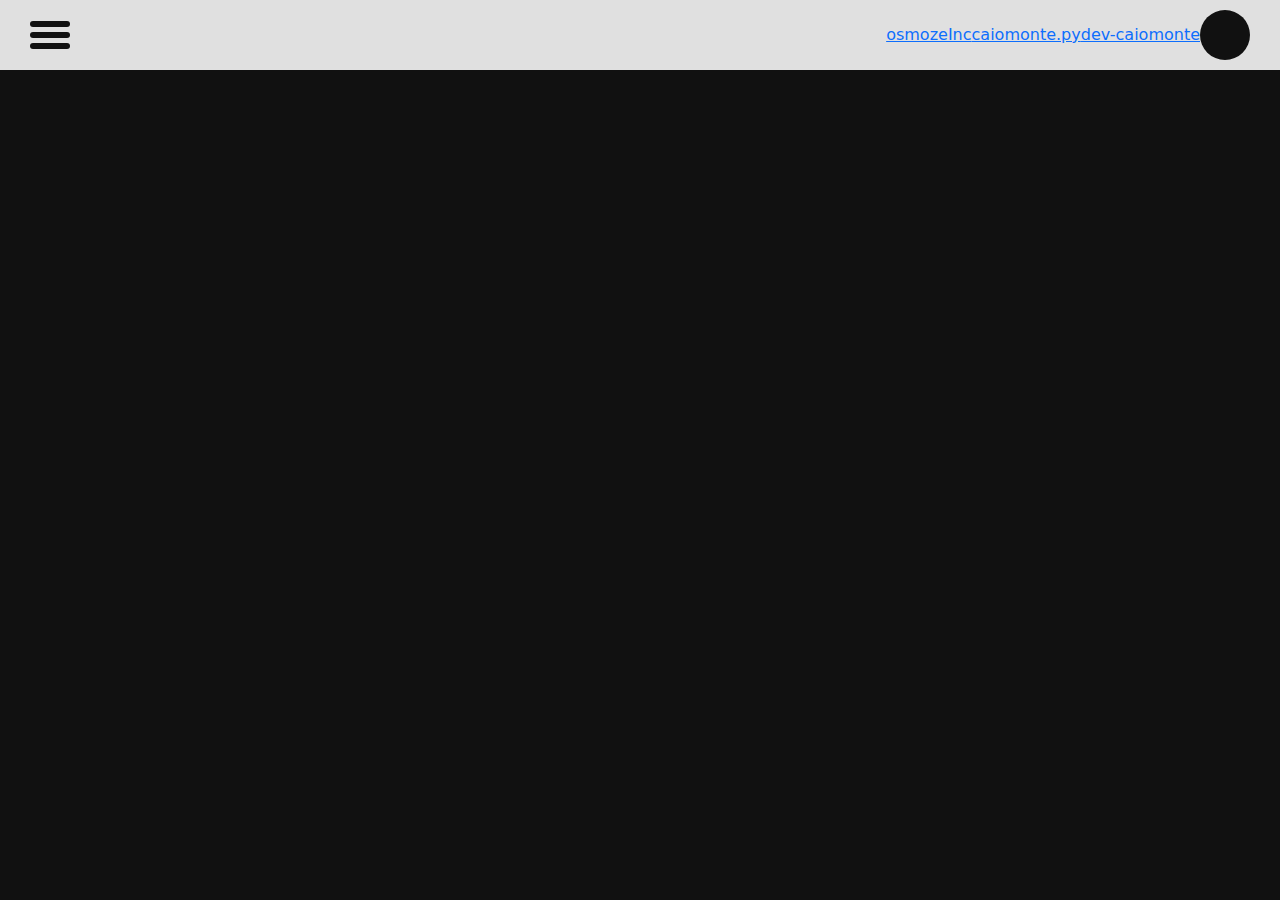
<file: index.html>
<!DOCTYPE html>
<html lang="en">
<head>
    <meta charset="UTF-8">
    <meta name="viewport" content="width=device-width, initial-scale=1.0">
    <title>Document</title>
</head>

<!-- JavaScript -->

<script src="https://cdn.jsdelivr.net/npm/bootstrap@5.3.3/dist/js/bootstrap.bundle.min.js" integrity="sha384-YvpcrYf0tY3lHB60NNkmXc5s9fDVZLESaAA55NDzOxhy9GkcIdslK1eN7N6jIeHz" crossorigin="anonymous"></script>

<script src="./portifolio/my.js" type="module"></script>

<!-- HTML -->
<body style="background-color: #111; overflow-x: hidden; display: block;">

    <div class="home-bar"> <!-- barra de navegação -->

        <div class="col home-bar-left-side"> <!-- barras de conteudos da página -->
            <input type="checkbox" id="checkbox-bars">
                <label class="home-bar-bars-toggle" for="checkbox-bars">
                    <div id="bar-1" class="home-bar-bars"></div>
                    <div id="bar-2" class="home-bar-bars"></div>
                    <div id="bar-3" class="home-bar-bars"></div>
                </label>
            </input>
                <a id="option-1" class="home-bar-bars-options" href="#linguagens">Linguagens</a>
                <a id="option-2" class="home-bar-bars-options" href="#portifolio">Portifólio</a>
                <a id="option-3" class="home-bar-bars-options" href="#formacao">Formação</a>
        </div>

        <div class="col home-bar-middle-center">

        </div>

        
        <div class="col home-bar-right-side"> <!-- barra de contatos -->

            <a id="contact-1" class="home-bar-contacts" href="https://github.com/osmozeInc" target="_blank">
                osmozeInc
                <i class="fa-brands fa-github fa-xl contact-content"></i>
            </a>
            <a id="contact-2" class="home-bar-contacts" href="https://www.instagram.com/caiomonte.py/" target="_blank">
                caiomonte.py
                <i class="fa-brands fa-instagram fa-xl contact-content"></i>
            </a>
            <a id="contact-3" class="home-bar-contacts" href="https://www.linkedin.com/in/dev-caiomonte/" target="_blank">
                dev-caiomonte
                <i class="fa-brands fa-linkedin fa-xl contact-content"></i>
            </a>

            <input type="checkbox" id="checkbox-contact">
                <label class="home-bar-profile-toggle" for="checkbox-contact">
                    <div class="home-bar-circle-profile">

                        <i id="animation-opacity-icon-1" class="fa-solid fa-code fa-xl home-bar-icon"></i>
                        <i id="animation-opacity-icon-2" class="fa-brands fa-instagram fa-xl home-bar-icon"></i>

                        <i id="icon-not-animated" class="fa-solid fa-user fa-xl home-bar-icon"></i>
                    </div>
                </label>
            </input>
        </div>
    </div>    

<div class="home-page">


    <br><br><br><br><br><br><br>
    <div class="home-layout-container">
        <div class=""></div>
        
    </div>
    
    
    
    
    
</div>



</body>

<link rel="stylesheet" href="./portifolio/style.css">
<link href="https://cdn.jsdelivr.net/npm/bootstrap@5.3.3/dist/css/bootstrap.min.css" rel="stylesheet" integrity="sha384-QWTKZyjpPEjISv5WaRU9OFeRpok6YctnYmDr5pNlyT2bRjXh0JMhjY6hW+ALEwIH" crossorigin="anonymous">
<link rel="stylesheet" href="https://cdnjs.cloudflare.com/ajax/libs/font-awesome/6.7.1/css/all.min.css" integrity="sha512-5Hs3dF2AEPkpNAR7UiOHba+lRSJNeM2ECkwxUIxC1Q/FLycGTbNapWXB4tP889k5T5Ju8fs4b1P5z/iB4nMfSQ==" crossorigin="anonymous" referrerpolicy="no-referrer" />

</html>
</file>
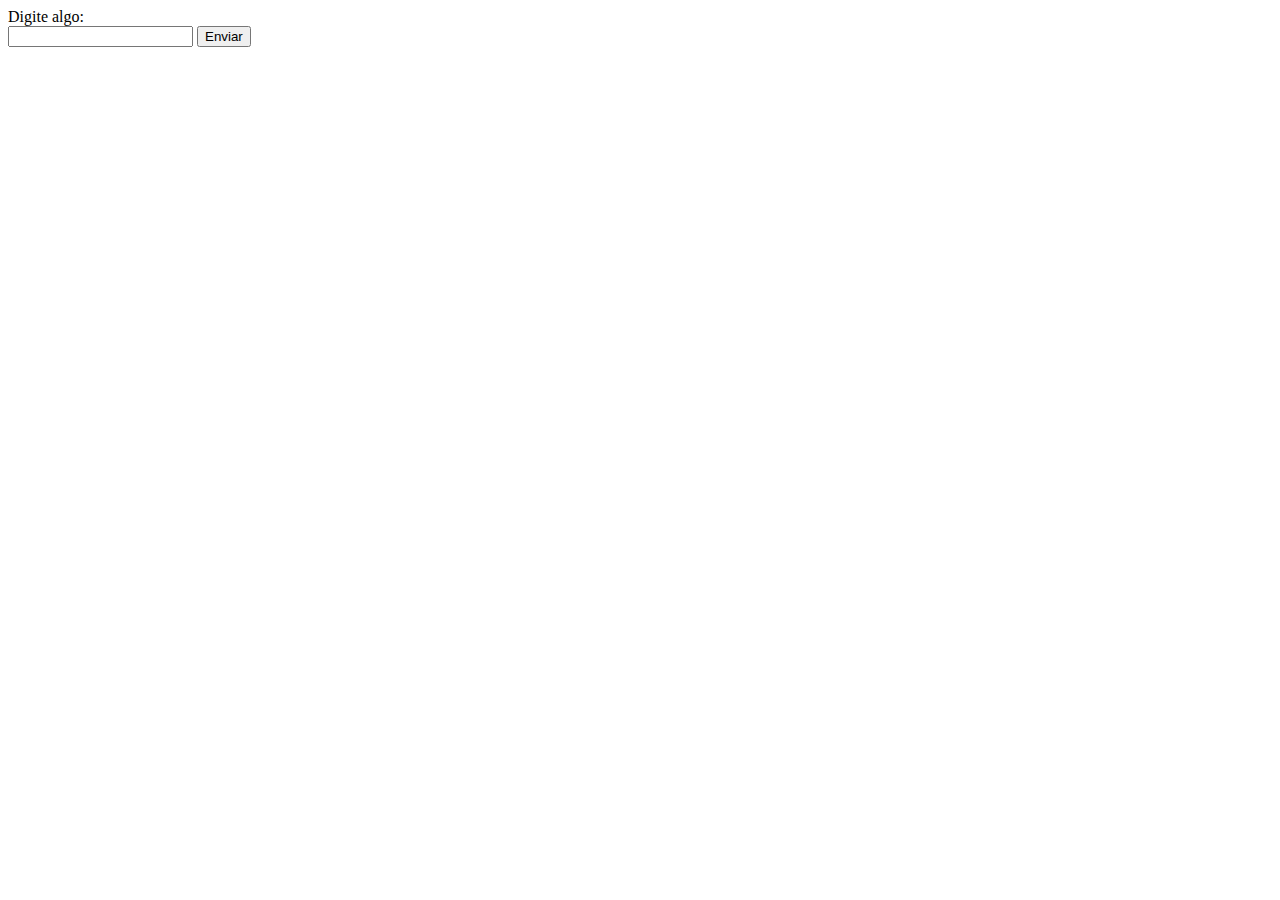
<file: PHP/aula_3/aula_3.html>
<!DOCTYPE html>
<html lang="pt-br">
<head>
    <meta charset="UTF-8">
    <meta name="viewport" content="width=device-width, initial-scale=1.0">
    <title>get</title>
</head>
<body>
    <form action="cad.php" method="get">
        <label for="entrada">Digite algo: <br></label>
        <input type="text" name="entrada">
        <input type="submit" value="Enviar">
    </form>
</body>
</html>
</file>
<file: portifolio/style.css>
html, body{
    height: 100%;
    width: 100%;
}


    /* BARRA DE NAVEGAÇÃO */

.home-bar{
    background-color: #e0e0e0;
    height: 70px;
    width: 100%;
    display: flex;
    
    .home-bar-left-side{
        display: flex;
        justify-content: start;
        align-items: center;
        height: 100%;
        margin-left: 30px;

        .home-bar-bars-toggle{
            width: 40px;
            height: 40px;
            background-color: #e0e0e0;
            display: flex;
            flex-direction: column;
            gap: 5px;
            justify-content: center;
            align-items: center;
            
            .home-bar-bars{
                background-color: #111;
                width: 40px;
                height: 6px;
                border-radius: 5px;
                transition-duration: .5s;
            }
        }

        .home-bar-bars-options{
            display: flex;
            position: absolute;
            justify-content: center;
            align-items: center;
            height: 50px;
            width: 180px;
            background-color: #e0e0e0;
            color: #111;
            text-decoration: none;
            font-size: larger;
            opacity: 0;
            border-radius: 50px;
            margin-left: 100px;
            margin-bottom: -20px;
        }
        
        .home-bar-bars-options:hover{
            background-color: #111;
            color: #e0e0e0;
        }

        #checkbox-bars{
            display: none;
        }

        #checkbox-bars:checked + .home-bar-bars-toggle #bar-1{
            transform: Translate(1px, -9px) rotate(45deg) scaleX(1.35);
            transition-duration: .5s;
            transform-origin: left;
        }
        
        #checkbox-bars:checked + .home-bar-bars-toggle #bar-2{
            transform: rotate(180deg);
            transition-duration: .8s;
            opacity: 0;
        }
        
        #checkbox-bars:checked + .home-bar-bars-toggle #bar-3{
            transform: Translate(2px, -13px) rotate(-45deg) scaleX(1.35);
            transition-duration: .5s;
            transform-origin: bottom;
        }
        
    }
    
    .home-bar-middle-side{
        display: flex;
        justify-content: center;
        align-items: center;
        margin-top: 10px;
        height: 50px;
        overflow: hidden;
            
        .home-bar-title-page{
            text-align: center;
            color: #111;
            font-size: 22px;
            font-weight: 500;
            margin-top: 105px;
            letter-spacing: 3px;
            line-height: 2;
        }
    }
    
    .home-bar-right-side{
        display: flex;
        justify-content: end;
        align-items: center;
        height: 100%;
        margin-right: 30px;

        .home-bar-circle-profile{
            width: 50px;
            height: 50px;
            border-radius: 50%;
            background-color: #111;
            display: flex;
            justify-content: center;
            align-items: center;
        }
        
        .home-bar-icon{
            color: #e0e0e0;
            position: absolute;
            opacity: 0;
        }

        #checkbox-contact{
            display: none;
        }
    }
}


    /* BARRA DE CONTATOS */

.home-contacts-container{
    display: flex;
    align-items: end;
    justify-content: space-evenly;
    position: absolute;
    flex-direction: column;
    width: 280px;
    height: 275px;
    overflow: hidden;

    .home-bar-contacts{
        display: flex;
        align-items: center;
        justify-content: end;
        height: 50px;
        width: 200px;
        border-radius: 50px;
        margin-right: -200px;
        color: #111;
        background-color: #e0e0e0;
        font-size: larger;
        text-decoration: none;
        
        .contact-content{
            margin-left: 10px;
            margin-right: 20px;
        }
    }

    .home-bar-contacts:hover{
        background-color: #111;
        color: #e0e0e0;
    }
}


    /* PÁGINA INICIAL */

.home-page{
    display: block;
    
    .home-layout-container{
        display: flex;
        align-items: center;
        justify-content: center;
        flex-direction: column;
        margin-top: 70px;
        
        .home-layout-container-text{
            display: flex;
            align-items: center;
            flex-direction: column;
            
            .text-1{
                color: #eee;
                font-size: 18px;
                letter-spacing: 10px;
                margin-bottom: -5px;
                font-family: 'Gill Sans', 'Gill Sans MT', Calibri, 'Trebuchet MS', sans-serif;
                transition-duration: 1.5s;
            }
            
            .text-2{
                background-image: linear-gradient(to right, #e0e0e0, #555 );
                background-clip: text;
                color: transparent;
                font-size: 50px;
                margin-bottom: 0px;
                font-weight: 600;
                font-family: Georgia, 'Times New Roman', Times, serif;
            }
            
            .text-3 {
                color: #e0e0e0;
                font-size: 25px;
                margin-bottom: 40px;
                font-family: Georgia, 'Times New Roman', Times, serif;
            }
            
            .text-4{
                background-image: linear-gradient(to right, #e0e0e0, #777 );
                color: #111;
                font-family: 'Gill Sans', 'Gill Sans MT', Calibri, 'Trebuchet MS', sans-serif;
                text-decoration: none;
                padding: 5px;
                border-radius: 30px;
            }
            
            .text-4:hover{
                transform: scale(1.1);
                transition-duration: .6s;
            }
        }
    }
}



/* TALK PAGE */

.talk-page{
    display: block;
    
    .main-container{
        display: flex;
        align-items: center;
        justify-content: space-evenly;
        width: 80%;
        margin-left: 10%;
        margin-top: 80px;
        flex-wrap: wrap;
    }

    a{
        color: #e0e0e0;
    }
}
    
.conect-container{
    display: flex;
    align-items: center;
    justify-content: center;
    flex-direction: column;
    min-width: 70%;

    .conect-type{
        display: flex;
        align-items: center;
        justify-content: space-between;
        width: 90%;
        padding: 0px;

        a{
            font-size: large;
            font-weight: 400;
            cursor: pointer;
        }
    }
        
    .selection-bar{
        display: flex;
        align-items: center;
        width: 90%;
        height: 10px;
        margin-top: 10px;
        border-radius: 20px;
        background-color: #e0e0e0;

        .selection-type-bar{
            width: 80px;
            height: 13px;
            border-radius: 20px;
            background-color: limegreen;
            transition-duration: .8s;
        }
    }

    .log-in{
        display: flex;
        flex-direction: column;
        align-items: center;
        justify-content: center;
        margin-top: 25px;
        width: 90%;
        
        input{
            width: 100%;
            height: 40px;
            padding: 10px;
            margin-bottom: 20px;
            background-color: #e0e0e0;
            border-radius: 10px;
            font-weight: 600;
        }

        a{
            width: 100%;
            text-decoration: none;
        }
    }

    .sign-in{
        display: flex;
        flex-direction: column;
        align-items: center;
        justify-content: center;
        margin-top: 25px;
        width: 90%;

        input{
            width: 100%;
            height: 40px;
            padding: 10px;
            margin-bottom: 20px;
            background-color: #e0e0e0;
            border-radius: 10px;
            font-weight: 600;
        }
    }
}
    
.description-container{
    display: flex;
    min-width: 20%;
    align-items: center;
    justify-content: center;
    text-align: start;
    color: #e0e0e0;
    padding: 30px;
}



/* ABOUT PAGE */

.port-page{
    display: block;

    .habilits, .projects, .about{
        display: flex;
        align-items: center;
        justify-content: center;
        margin-top: 90px;
        width: 100%;
    }


    .name-section{
        display: flex;
        align-items: end;
        justify-content: center;
        width: 5%;
        transform: translateY(100px);
        
        p{
            transform: rotate(-90deg);
            color: #e0e0e0;
            letter-spacing: 7px;
            font-size: 22px;
            font-family: 'Gill Sans', 'Gill Sans MT', Calibri, 'Trebuchet MS', sans-serif;
            white-space: nowrap;
        }
    }
}

.port-about-container{
    display: flex;
    align-items: center;
    justify-content: center;
    flex-direction: column;
    width: 95%;

    .port-about-card{
        display: flex;
        align-items: top;
        justify-content: start;
        flex-direction: column;
        width: 80%;
        height: 80%;
        border: #e0e0e0 solid 2px;
        border-radius: 30px;

        .port-about-title{
            display: inline-block;
            color: #e0e0e0;
            margin-left: 5%;
            font-size: larger;
            background-color: #111;
            padding-left: 15px;
            padding-right: 15px;
        }

        .port-about-text{
            color: #e0e0e0;
            margin-top: -10px;
            margin-left: 8%;
            margin-right: 8%;
            font-size: large;
        }
    }
}

.port-habilits-container{
    display: flex;
    align-items: top;
    justify-content: center;
    flex-wrap: wrap;
    width: 95%;

    .port-habilits-card{
        display: flex;
        align-items: top;
        justify-content: start;
        flex-direction: column;
        width: 180px;
        margin: 25px;
        padding: 20px;
        border-radius: 20px;
        background-color: #e0e0e0;

        .port-habilits-card-icon{
            display: flex;
            align-items: center;
            justify-content: center;
            width: 45px;
            height: 45px;
            transform: scale(1.5);
            border-radius: 10px;

        }

        .front-end{
            background-image: linear-gradient(to bottom, rgb(95, 138, 255), #000080 );
        }
        
        .back-end{
            background-image: linear-gradient(to bottom, orange, orangered );
        }

        .data-science{
            background-image: linear-gradient(to bottom,  #77cc00, #44bb00);
        }

        .port-habilits-card-title{
            flex-wrap: wrap;
            font-size: x-large ;
            font-weight: 1000;
            margin-top: 20px;
        }

        .port-habilits-card-line{
            height: 2px;
            background-color: #111;
            margin-top: 10px;
            margin-bottom: 10px;
        }

        .port-habilits-card-text{
            color: #111;
            font-size: larger;
            margin-top: 10px;
        }

    }
}

.port-projects-container{
    display: flex;
    flex-direction: column;
    width: 95%;

    .port-filter-container{
        display: flex;
        align-items: center;
        justify-content: start;
        flex-wrap:  nowrap;
        overflow: auto;
        margin-left: 5%;
        width: 90%;    
    
        .filter-button{
            display: flex;
            align-items: center;
            justify-content: center;
            margin-right: 20px;
            min-width: 100px;
            padding: 10px;
            color: #ccc;
            border: #ccc solid 2px;
            border-radius: 20px;
            background-color: transparent;
        }

        .button-active{
            color: lawngreen;
            border: lawngreen solid 2px;
        }
    }
    
    .port-project-cards-container{
        display: flex;
        justify-content: center;
        margin-top: 50px;
        margin-bottom: 3%;
        flex-wrap: wrap;

        .port-project-card-container{
            display: flex;
            align-items: center;
            justify-content: center;
            flex-wrap: wrap;
            margin: 20px;
        }

        .port-project-card{
            display: flex;
            align-items: center;
            justify-content: center;
            min-width: 300px;
            min-height: 200px;
            border-radius: 50px;
            background-color: #e0e0e0;
            text-decoration: none;
            color: #111;
            font-size: x-large;
            font-weight: 500;
            
        }

        .port-project-description{
            width: 0px;
            height: 0px;
            position: absolute;
            opacity: 0;
            border-radius: 20px;
            border: #000 solid 2px;
            background-color: #ccc;
            transform: translatey(-90px);
            flex-wrap: wrap;
            padding: 10px;
            font-weight: 500;
        }

        .port-project-card:hover + .port-project-description{
            min-width: 300px;
            min-height: 70px;
            transform: translate(40px, -120px);
            transition-duration: 1s;
            opacity: 1;
        }
    }
}
</file>
